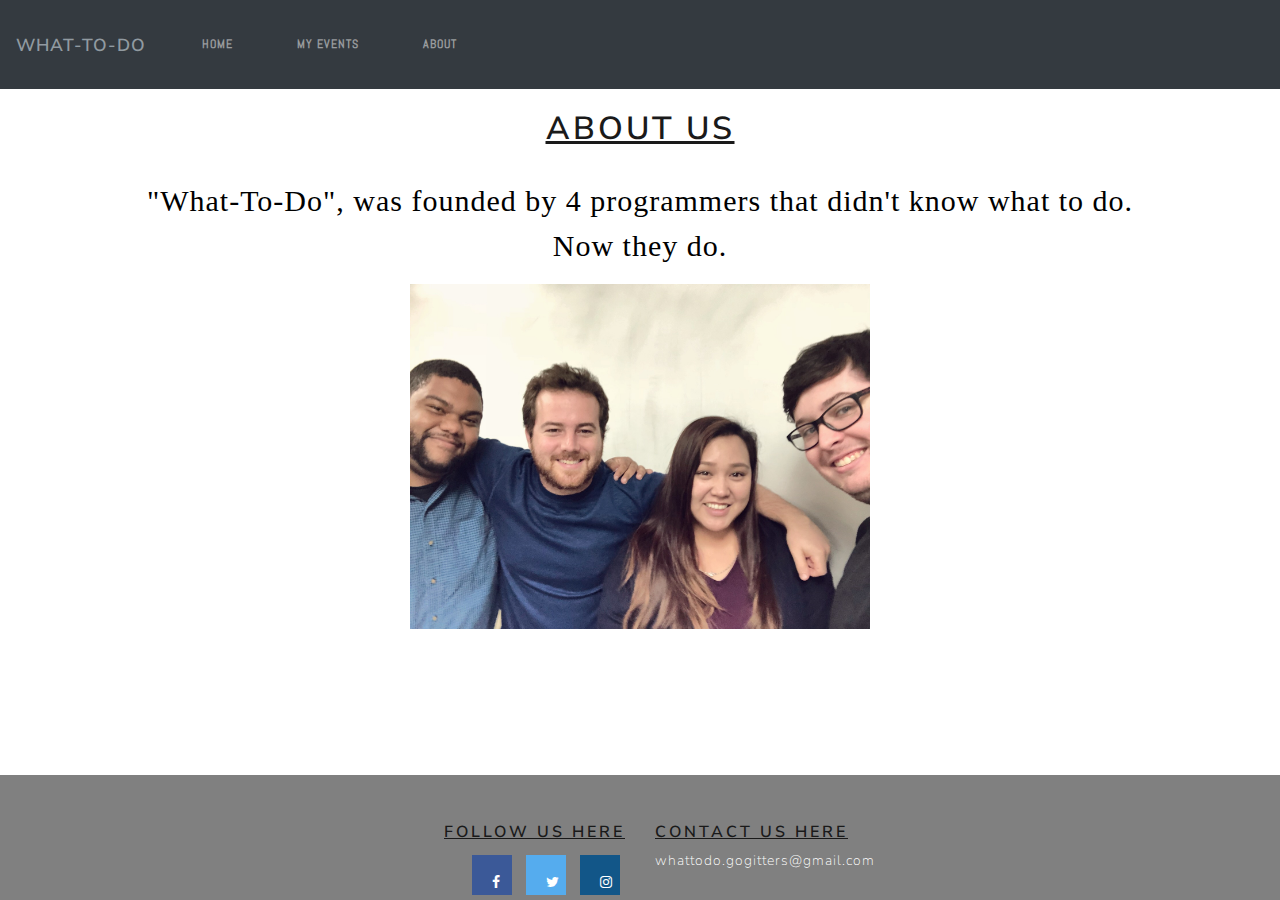
<file: about.html>
<!DOCTYPE html>
<html lang="en">
<head>
    <meta charset="UTF-8">
    <meta name="viewport" content="width=device-width, initial-scale=1.0">
    <meta http-equiv="X-UA-Compatible" content="ie=edge">
    <link rel="stylesheet" href="https://maxcdn.bootstrapcdn.com/bootstrap/4.0.0/css/bootstrap.min.css">
    <link href="https://fonts.googleapis.com/css?family=Abel" rel="stylesheet">
    <link rel="stylesheet" href="assets/css/style.css">
    <link rel="stylesheet" href="assets/css/bootswatch.css">
    <link rel="stylesheet" href="https://cdnjs.cloudflare.com/ajax/libs/font-awesome/4.7.0/css/font-awesome.min.css">

    <title>About</title>
</head>
<body>
        <nav class="navbar navbar-expand-sm bg-dark navbar-dark">
                <!-- Brand/logo -->
                <a class="navbar-brand" >What-To-Do</a>
            
                <!-- Links -->
                <ul class="navbar-nav">
                  <li class="nav-item">
                    <a class="nav-link" href="index.html" class="text-center">Home</a>
                  </li>
                  <li class="nav-item">
                    <a class="nav-link" href="events.html" class="text-center">My Events</a>
                  </li>
                  <li class="nav-item">
                    <a class="nav-link" href="about.html" class="text-center">About</a>
                  </li>
                </ul>
              </nav>
            <br>
              <div class="container-fluid">
                    <h1 class="text-center"><u>About Us</u></h1>
                    <br>
                <div class="content">
                    <div class= "aboutUs">
              <p>"What-To-Do", was founded by 4 programmers that didn't know what to do. <br> Now they do.</p>   
              <img class="itsUs" src="assets/images/IMG_0733.JPG" alt="picture"/>   
            </div>

        </div>   
                    
                            
                            
                                <div class="divFooter">
                            
                    <footer class="page-footer font-small blue pt-4 mt-4">

                            <!--Footer Links-->
                            
                            <div class="container-fluid text-center text-md-left">
                                <div class="row">
                        
                                    <!--First column-->
                                    <div class="col-md-6">
                                        <div align= "right">
                                        <h5><u>Follow us Here</u></h5>
                                           
                                            <a href="https://www.facebook.com/whattodo.gogitters/" class="fa fa-facebook"></a>
                                            <a href="https://twitter.com/WhatToDo12345" class="fa fa-twitter"></a>
                                            <a href="https://www.instagram.com/whattodo.gogitters/" class="fa fa-instagram"></a>
                                        </div>
                                    </div>   
                        
                                    <!--Second column-->
                                    <div class="col-md-6">
                                            <div align= "left">
                                        <h5 class="text-uppercase"><u>Contact us Here</u></h5>
                                       <div class="list-unstyled">
                                            
                                        <p>whattodo.gogitters@gmail.com<p>
                                            </div>
                                            <div class="col-med-3">
                                       
                                        </div>
                                     </div>
                                    </div>
                                </div>
                                    <!--/.Second column-->
                                </div>
                            </div>
                            </div>
                            <!--/.Footer Links-->


    
</body>
</html>
</file>
<file: assets/css/style.css>
body {
    background-image: url("http://bgfons.com/uploads/aluminum/aluminum_texture1642.jpg");
    background-size: cover;
}


.nav-link,h1{
    font-family: 'Abel', sans-serif;
}

.divFooterMain {
    position: relative;
    left: 0;
    bottom: 0;
    width: 100%;
    background-color: gray;
    color: white;
    text-align: right;
}
@media print {
    div.divFooterMain {
      position: absolute;
      bottom: 0;

    }
  
}

  .divFooter {
    position: absolute;
    left: 0;
    bottom: 0;
    width: 100%;
    background-color: gray;
    color: white;
    text-align: center;
}
@media print {
    div.divFooter {
      position: fixed;
      bottom: 0;
    }
  }

.aboutContainer{
    background-color: #EAF1F1;
    font-family: 'Abel', sans-serif;
    color: black;
    size: 400px;
}
.eventContainer{
    font-family: 'Abel', sans-serif;
    background:white;
    align-items: center;
    color: black;
    font-size: 30px;
 
}
.mapHolder{
    background-color: #EAF1F1;
}
.col-centered{
    float: none;
    margin: 0 auto;
    }
.main-container {
    align-content: center;
}
.fa {
    padding: 20px;
    font-size: 30px;
    width: 50px;
    text-align: center;
    text-decoration: none;
}
#face {
    font-size: 15px;
    width: 40px;
    text-align: right;
    text-decoration: none;
}

#twit {
    font-size: 15px;
    width: 40px;
    text-align: right;
    text-decoration: none;
}

#insta{
    font-size: 15px;
    width: 40px;
    text-align: right;
    text-decoration: none;
}

#follow {
    color:gray;
    text-decoration: underline;
}

.contact1 {
    margin-left: 650px; 
}
/* Add a hover effect if you want */
.fa:hover {
    opacity: 0.7;
}
/* Set a specific color for each brand */
/* Facebook */
.fa-facebook {
    background: #3B5998;
    color: white;
    width: 30px;
    height: 30px;
    margin: 5px;
    }
/* Twitter */
.fa-twitter {
    background: #55ACEE;
    color: white;
    width: 30px;
    height: 30px;
    margin: 5px;
}
/* Instagram */
.fa-instagram {
    background: #125688;
    color: white;
    width: 30px;
    height: 30px;
    margin: 5px;
}

.content {
    color: black;
} 
.eventList {
    font-size: 15px;
}
#table {
    font-size: 10px
}
.imageData{
max-width: 250px;
max-height: 250px;
}
.newEventRow{
    background-color: #EAF1F1;
    color: rgb(17, 16, 16);
}

.eventContainer {
    background-image: url("http://bgfons.com/uploads/aluminum/aluminum_texture1642.jpg");
    background-size: cover;
}

.clonedImage {
    max-height: 500px;
    max-width: 500px;
    justify-content: center;
    margin-top: 22px;
}

.aboutUs {
    text-align: center;
    font-family: 'Times New Roman', Times, serif;
    font-size: 30px;
}

.itsUs {
    width: 460px;
    height: 345;
    
}
</file>
